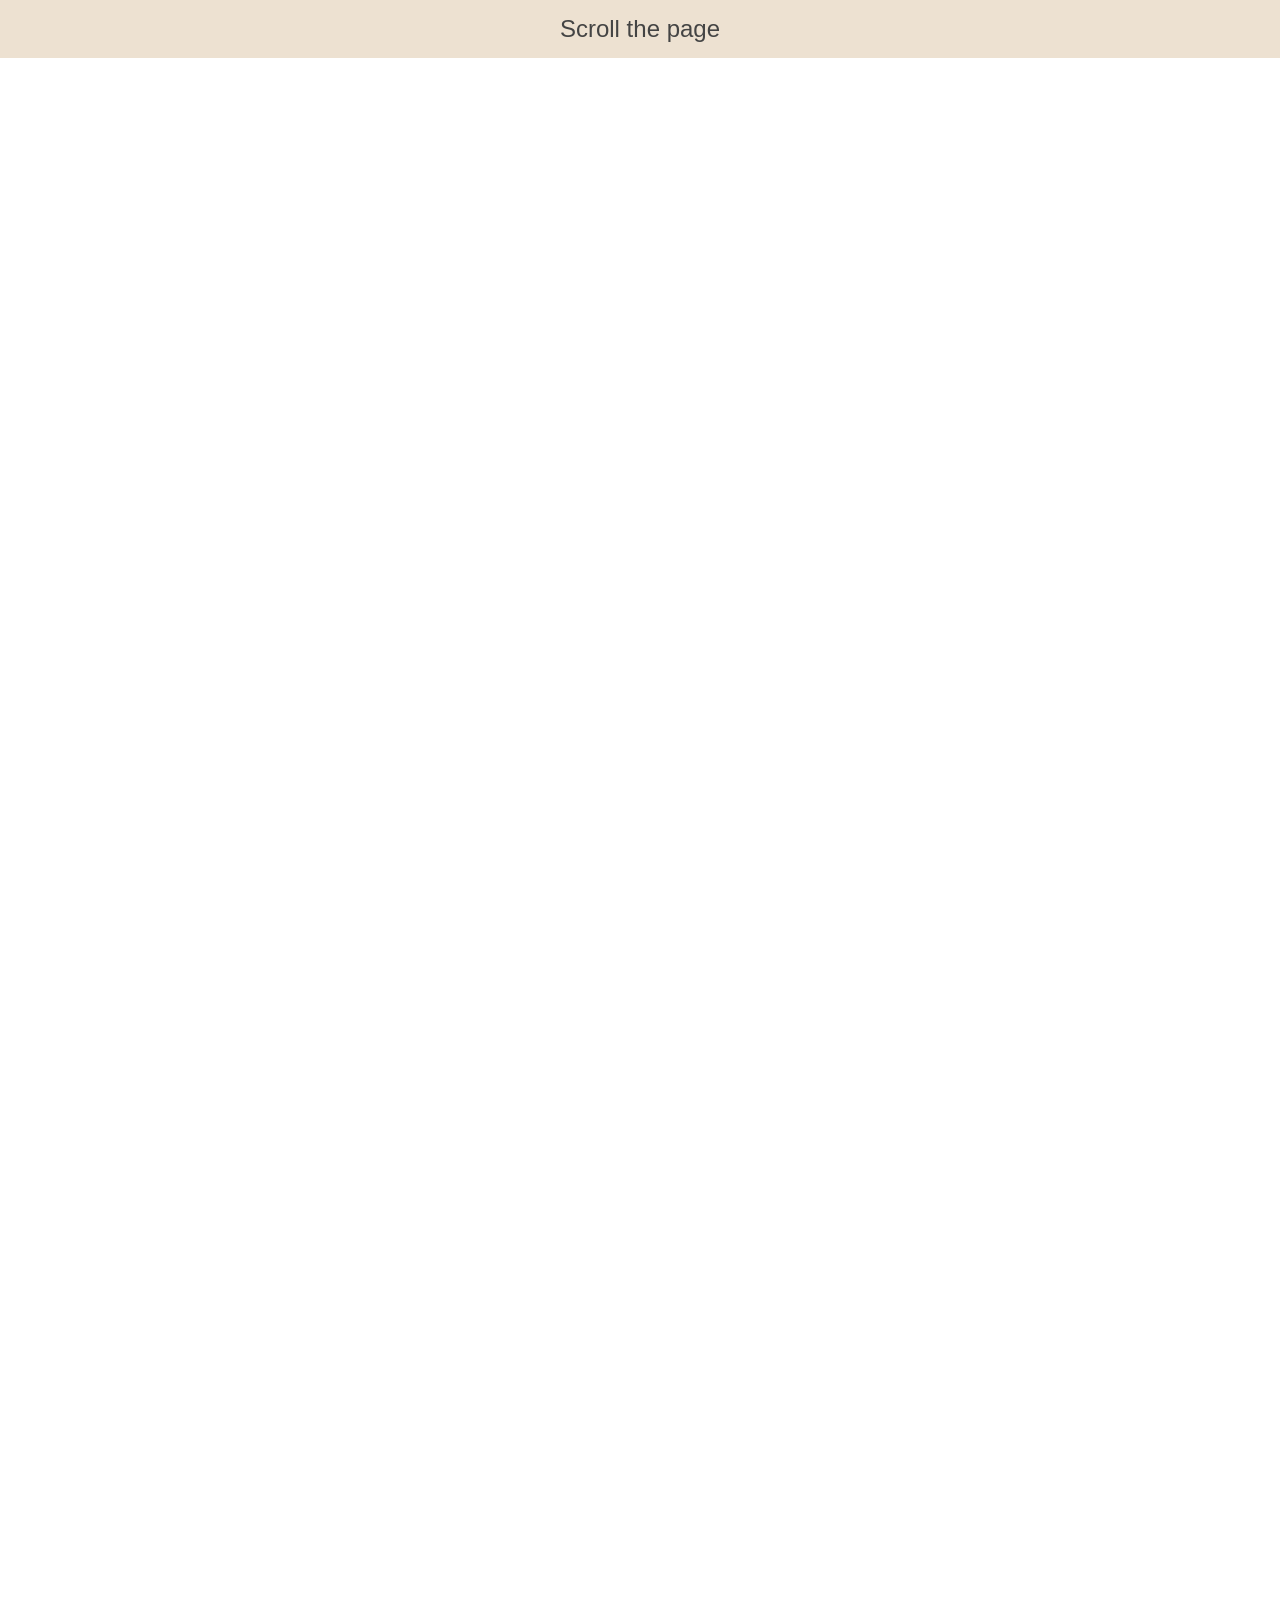
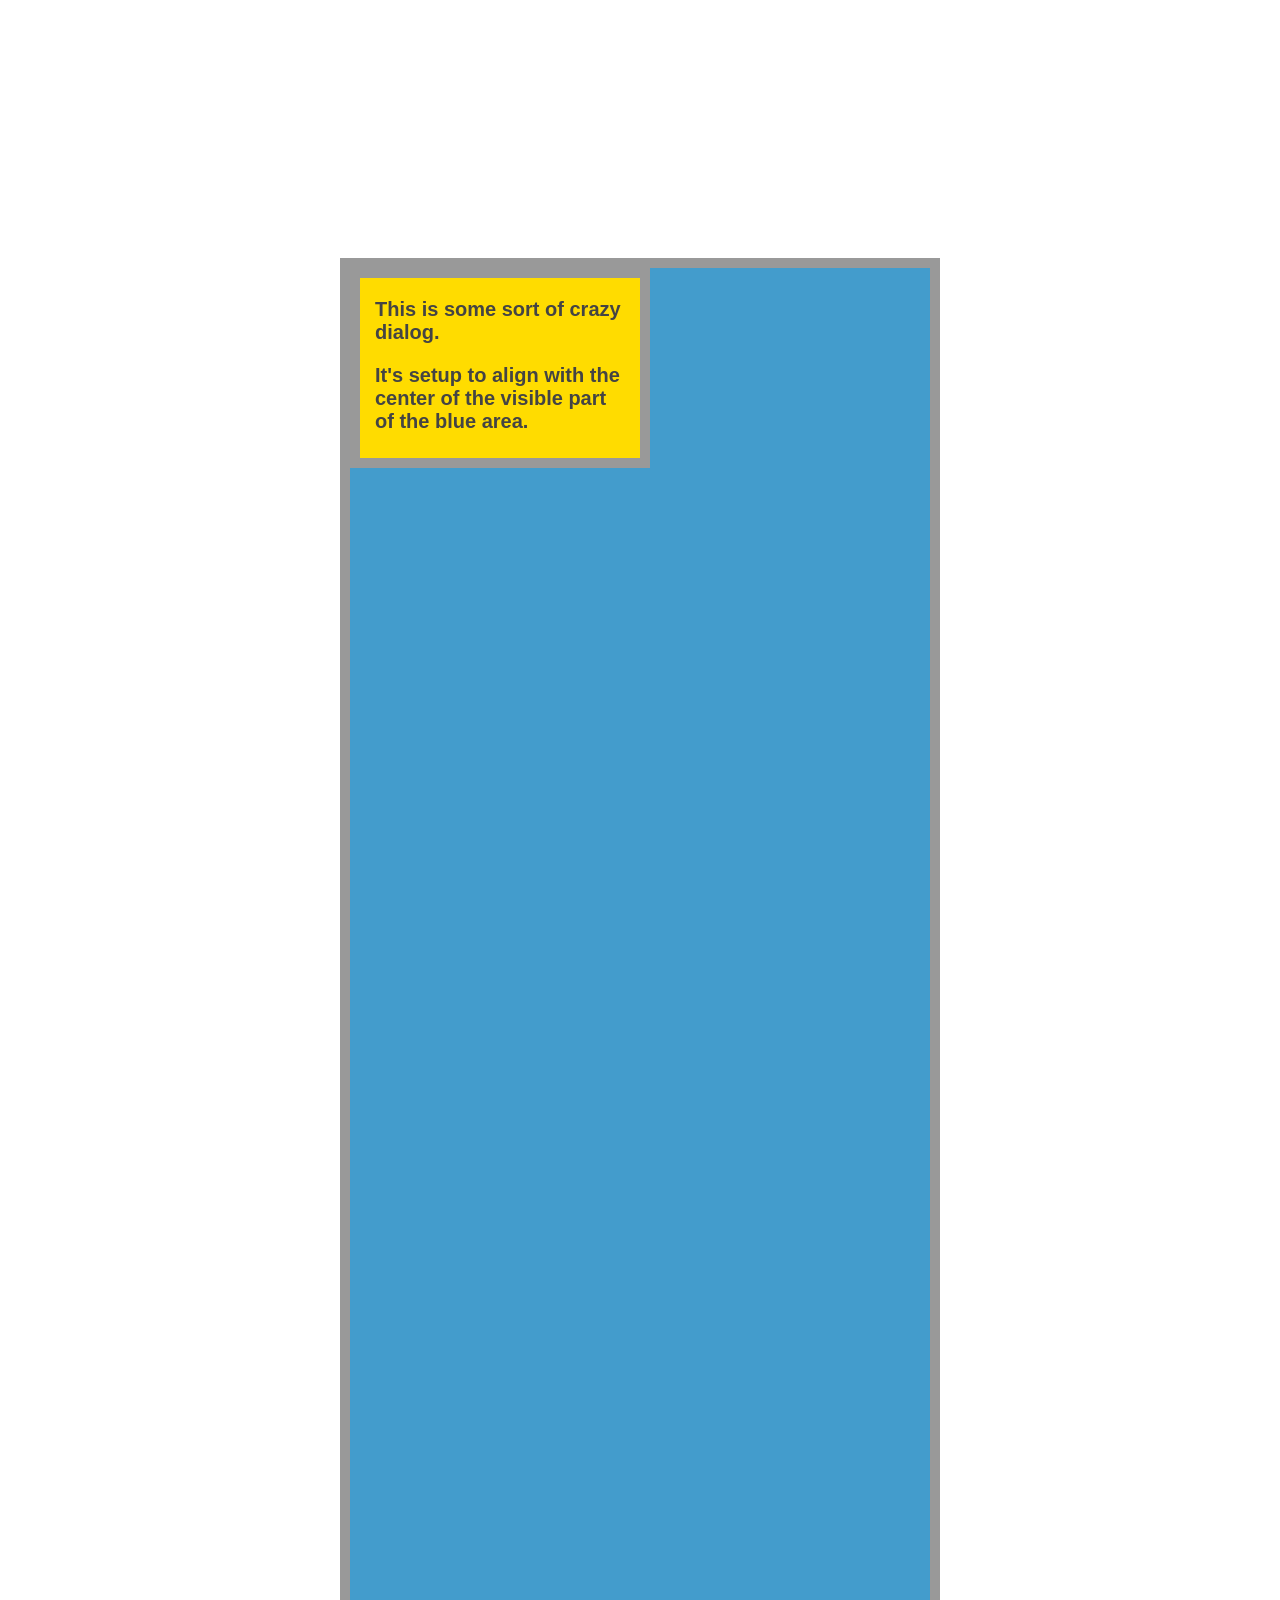
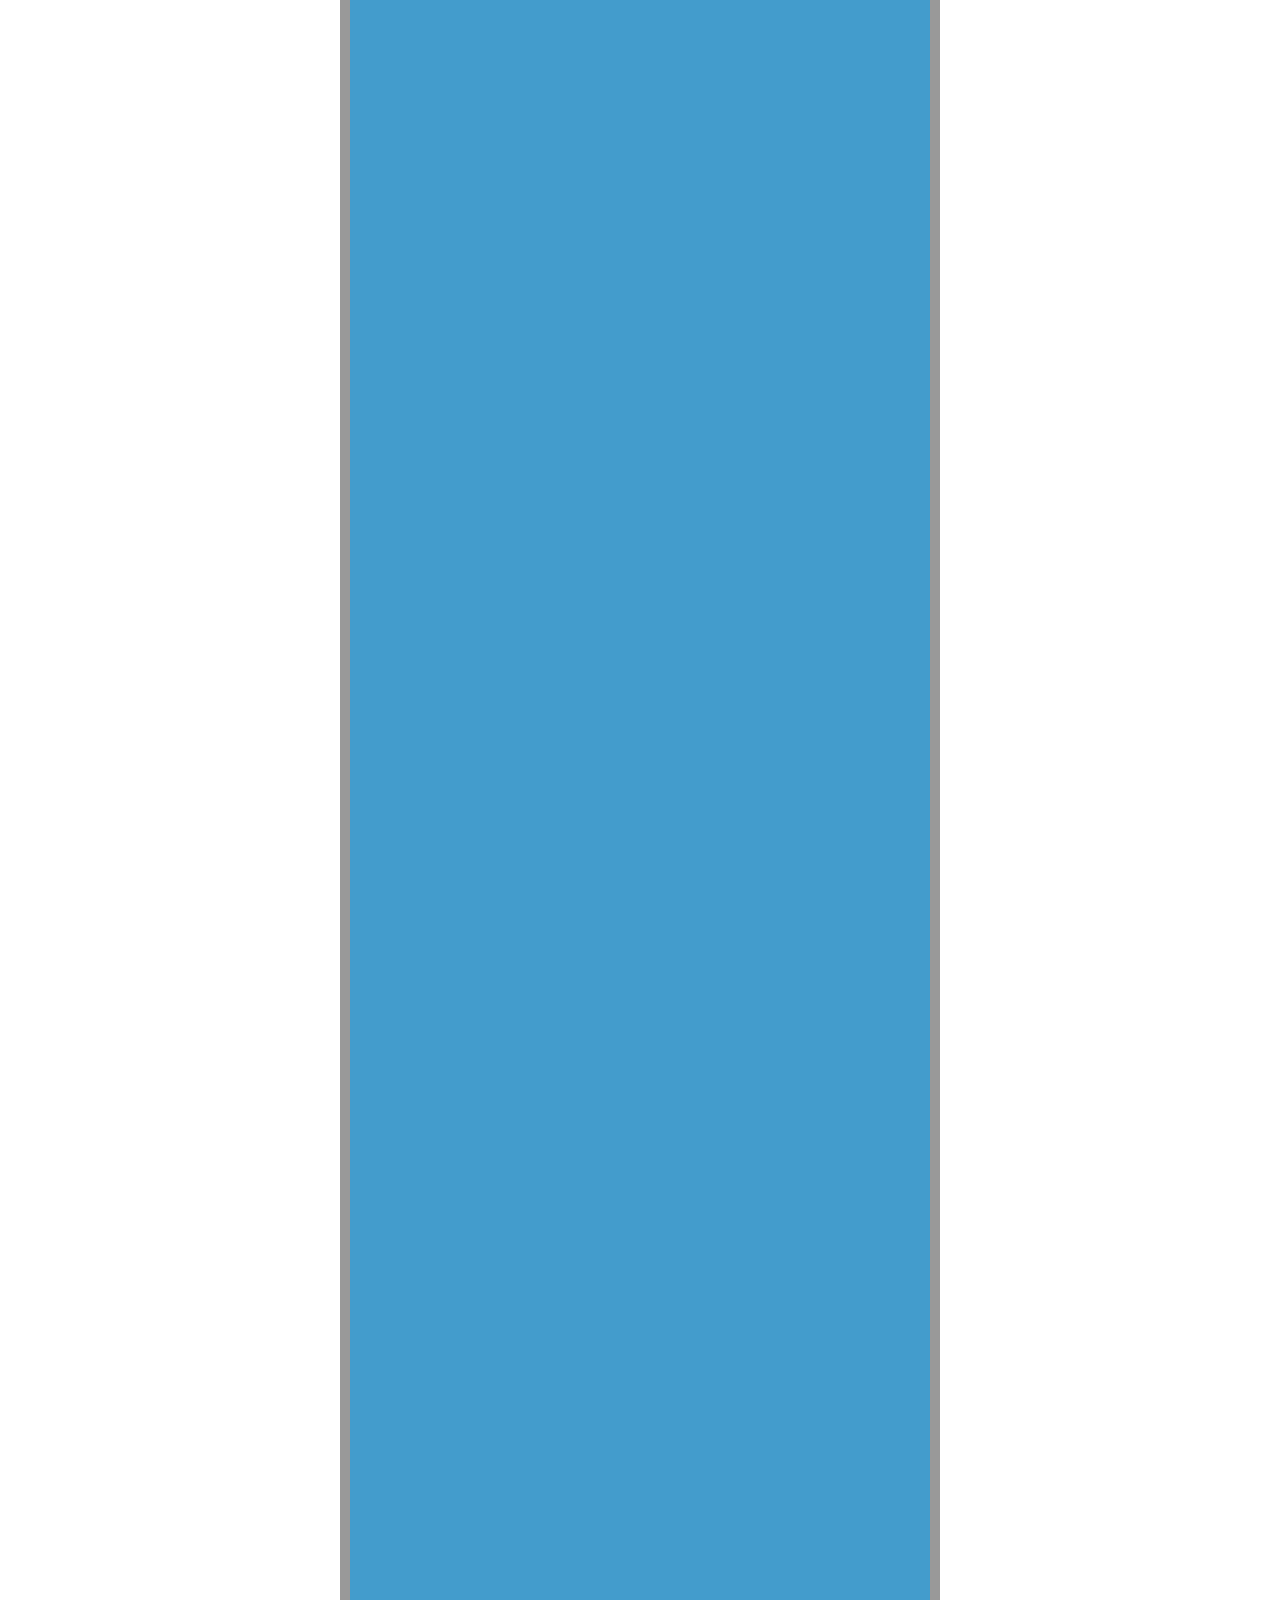
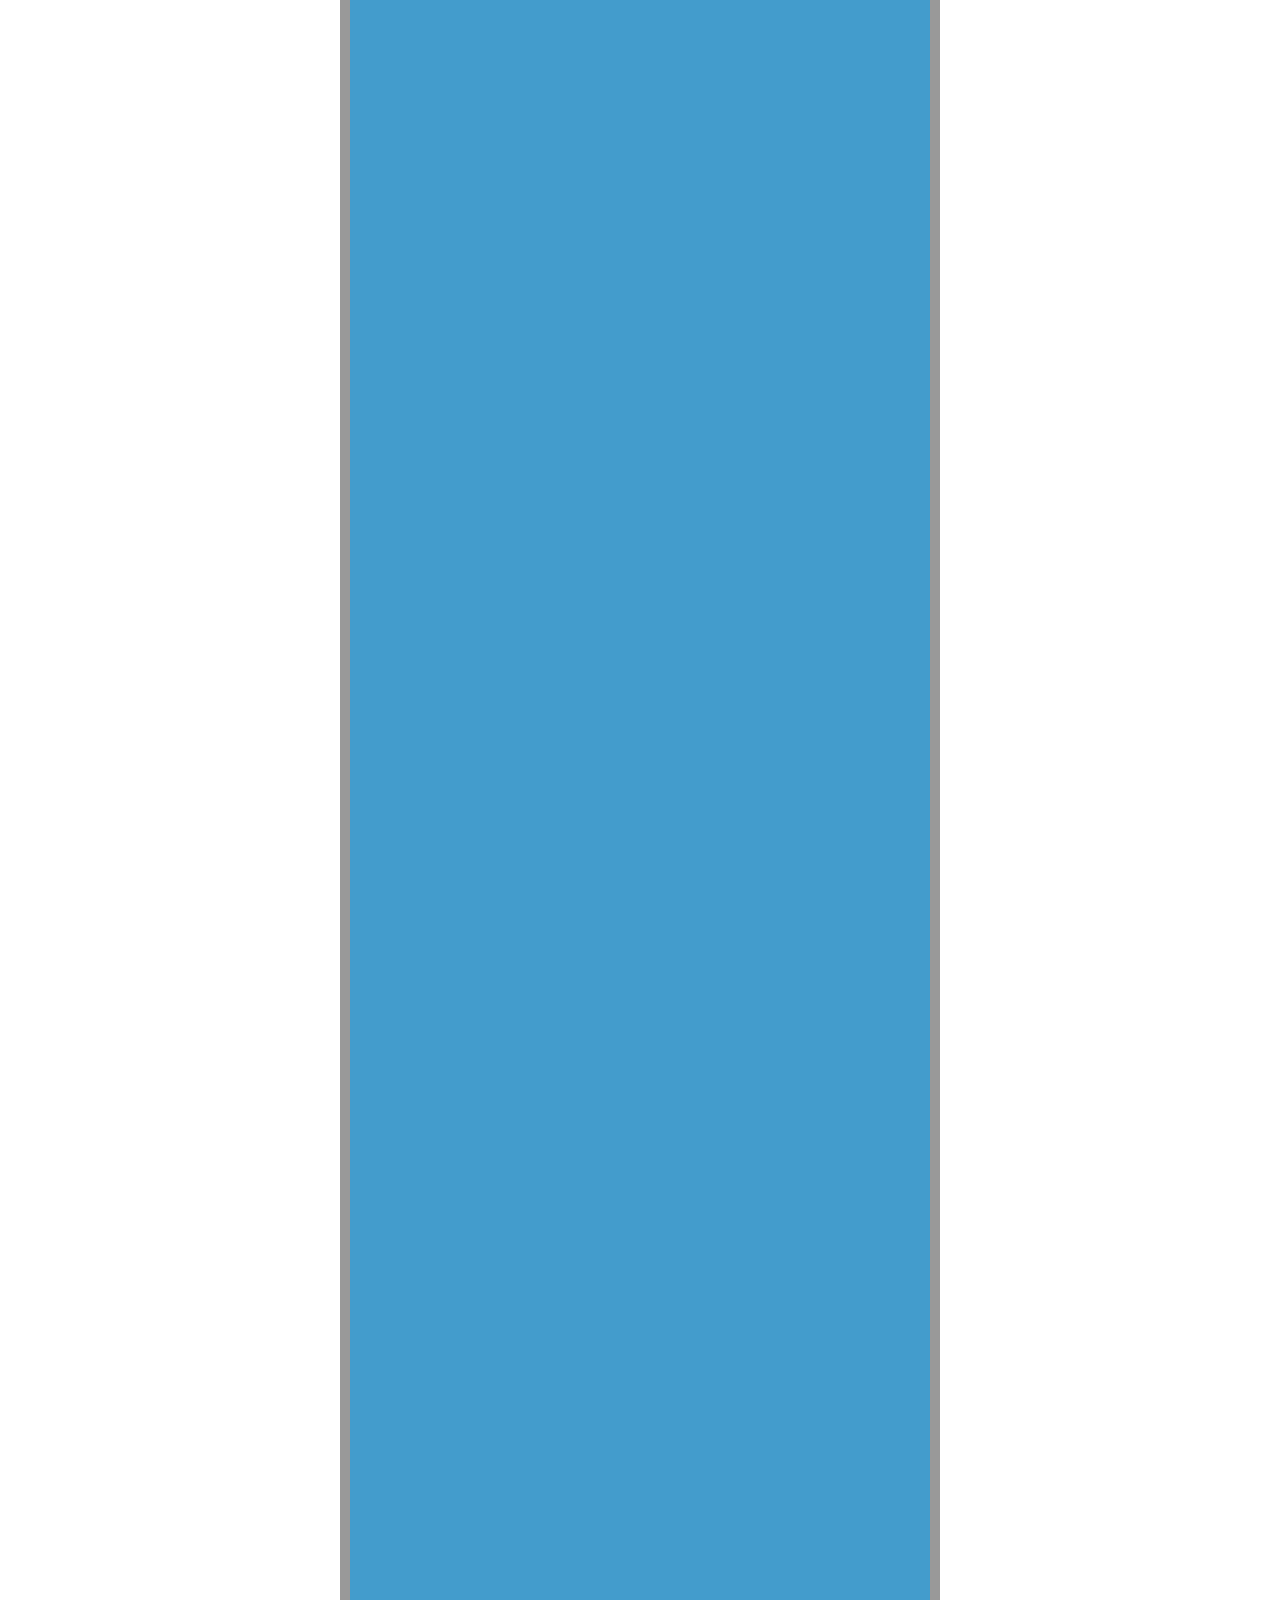
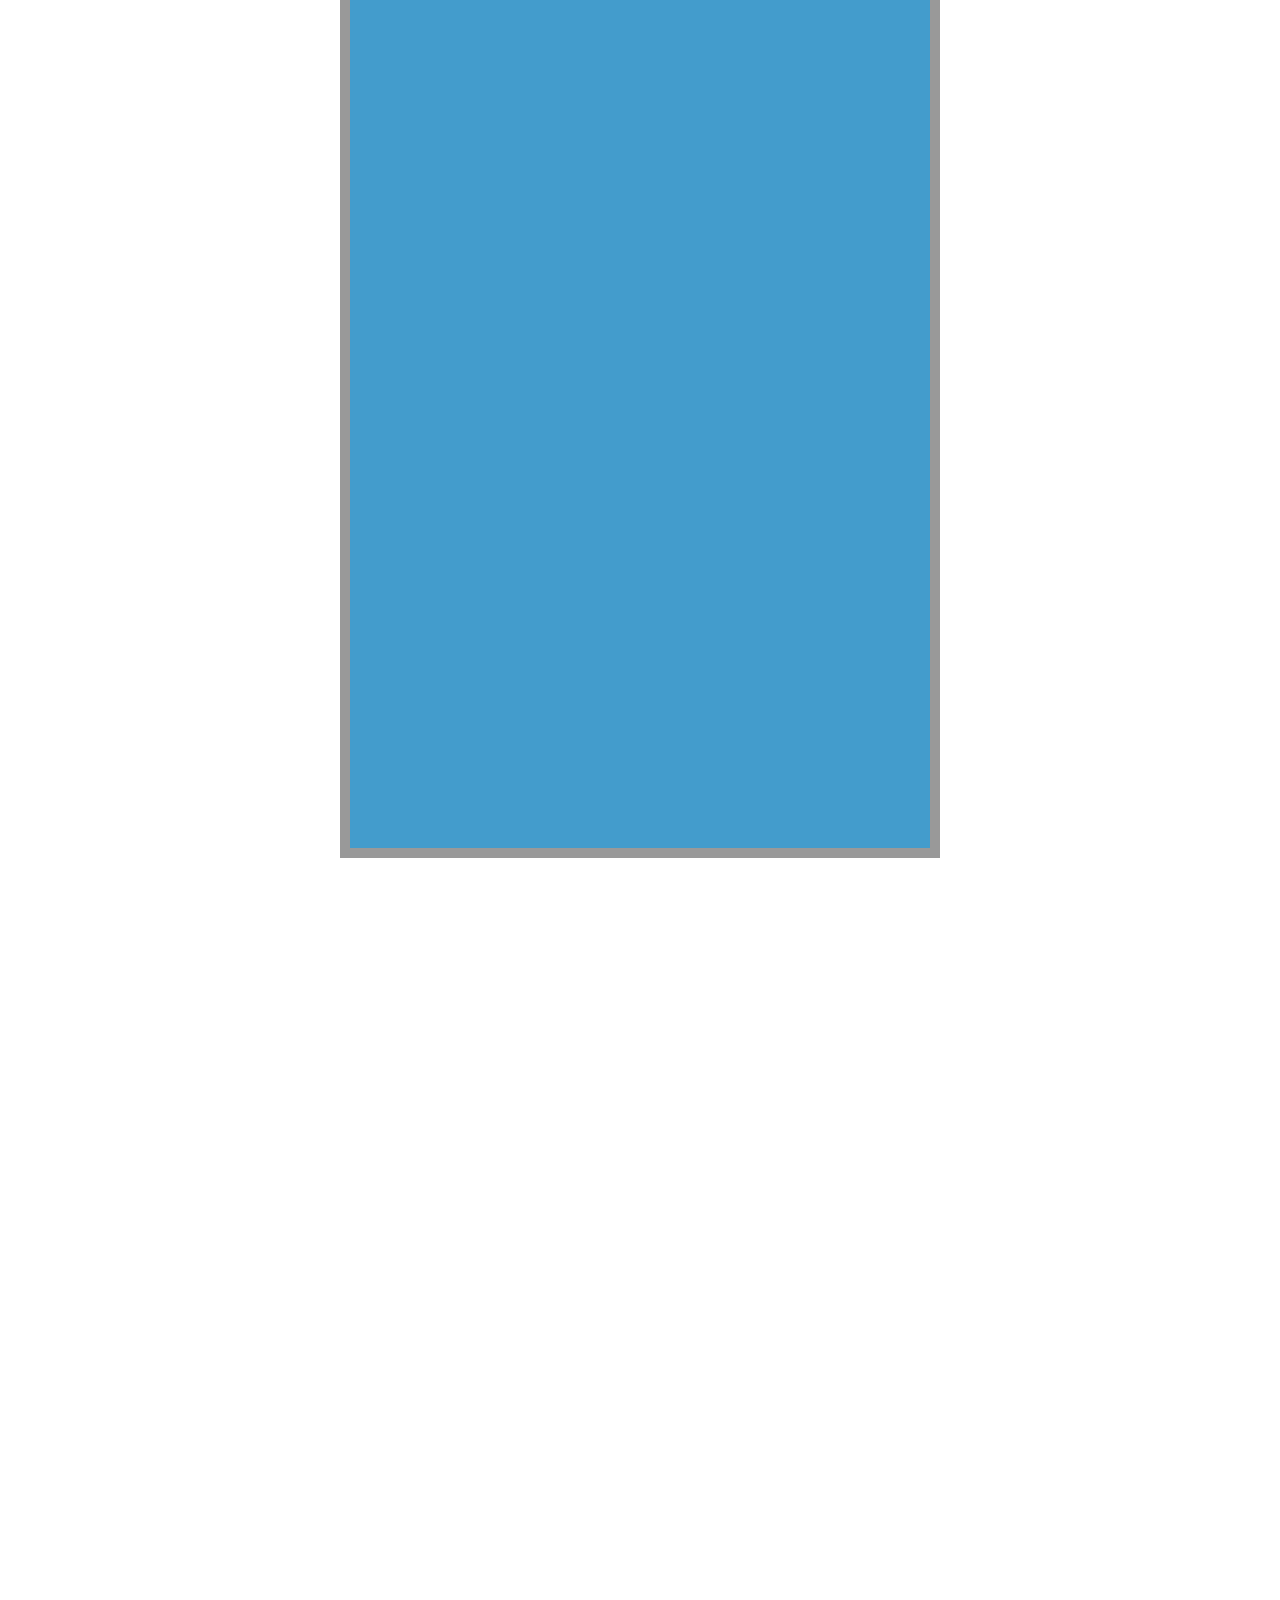
<file: vendors/tether/examples/content-visible/index.html>
<!DOCTYPE html>
<html>
    <head>
        <link rel="stylesheet" href="../resources/css/base.css" />
    </head>
    <body>

    <div class="instructions">Scroll the page</div>

    <style>
      .instructions {
        width: 100%;
        text-align: center;
        font-size: 24px;
        padding: 15px;
        background-color: rgba(210, 180, 140, 0.4);
      }

      * {
        box-sizing: border-box;
      }
      body {
        min-height: 1200vh;
        height: 100%;
      }

      .content-box {
        width: 600px;
        border: 10px solid #999;
        height: 600vh;
        background-color: #439CCC;
        margin: 200vh auto;
      }
      .element {
        border: 10px solid #999;
        background-color: #FFDC00;
        width: 300px;
        height: 200px;
        padding: 0 15px;
        font-size: 20px;
        font-weight: bold;
      }
    </style>

    <div class="content-box">
      <div class="element">
        <p>This is some sort of crazy dialog.</p>

        <p>It's setup to align with the center of the visible part of the blue area.</p>
      </div>
    </div>

    <script src="//github.hubspot.com/tether/dist/js/tether.js"></script>
    <script>
      new Tether({
        element: '.element',
        target: '.content-box',
        attachment: 'middle center',
        targetAttachment: 'middle center',
        targetModifier: 'visible'
      });
    </script>
  </body>
</html>
</file>
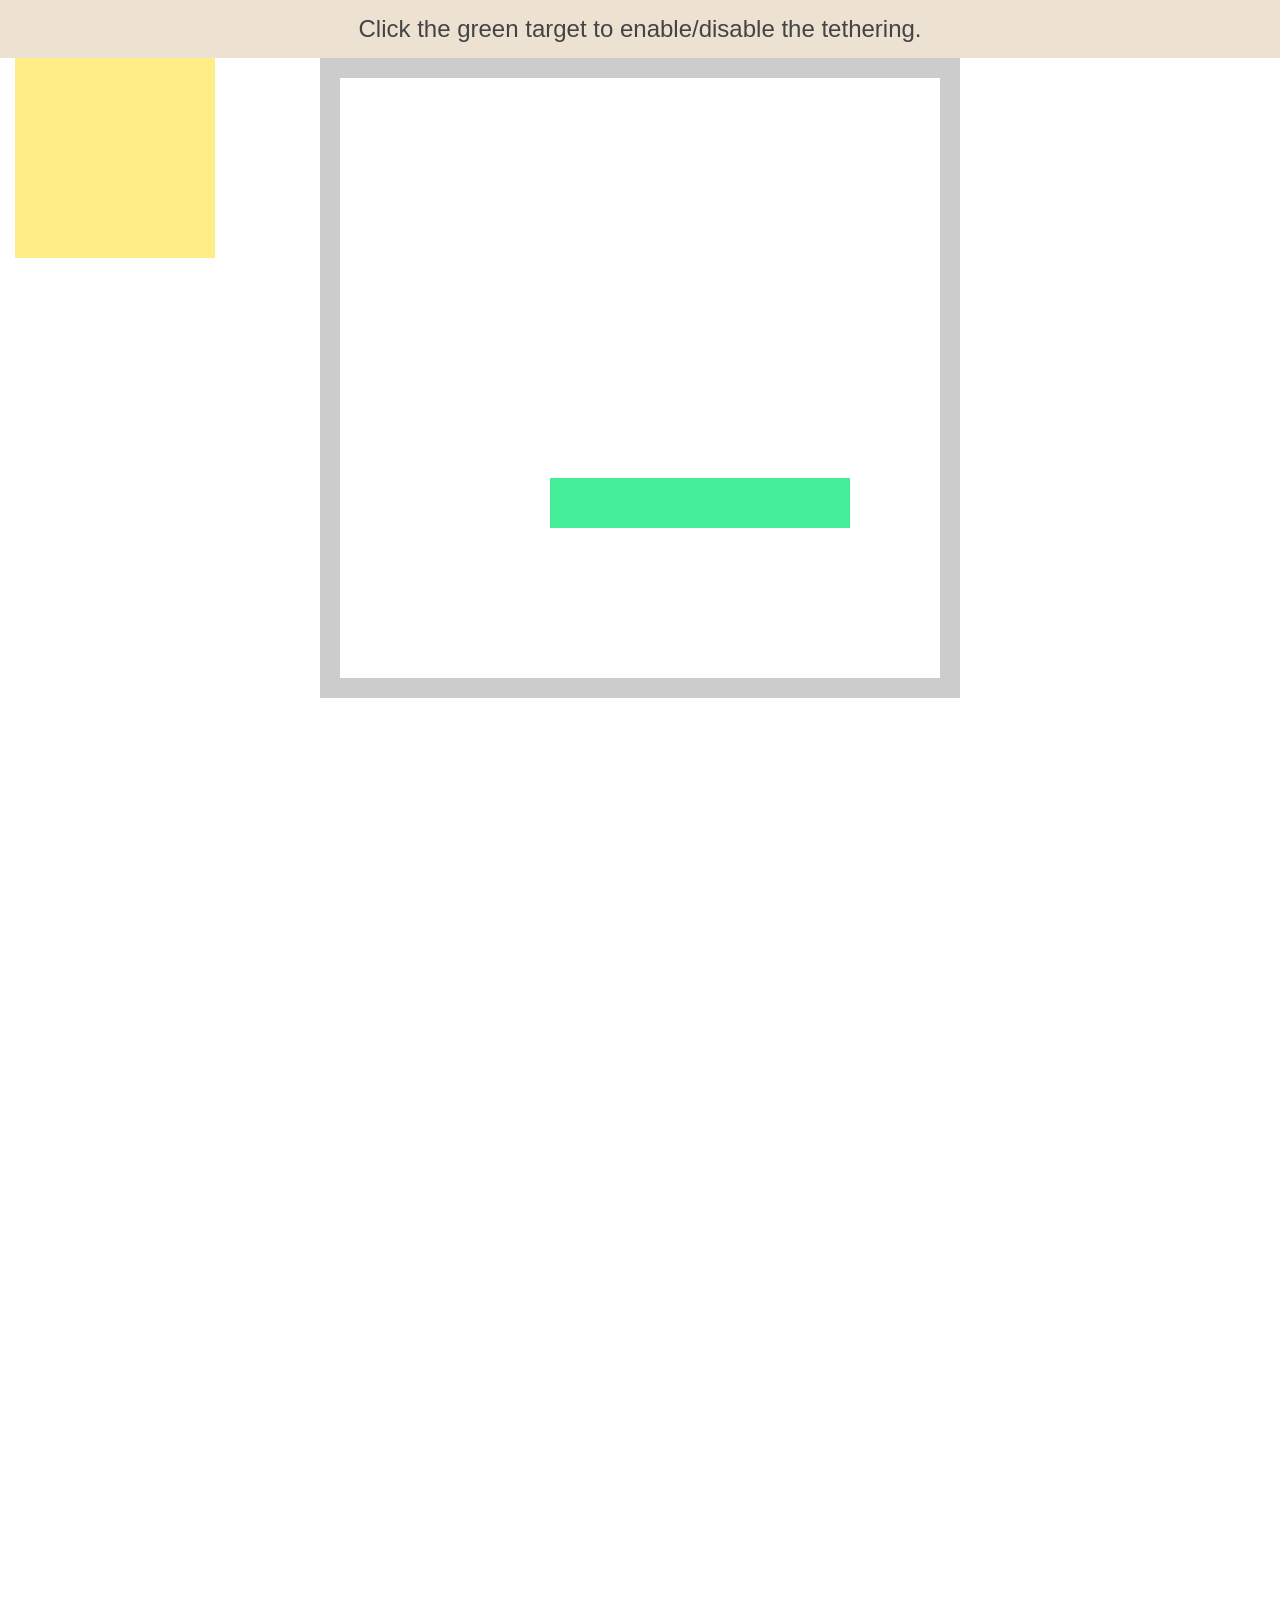
<file: vendors/tether/examples/enable-disable/index.html>
<!DOCTYPE html>
<html>
    <head>
        <meta charset="utf-8">
        <meta http-equiv="X-UA-Compatible" content="chrome=1">
        <meta name="viewport" content="width=device-width, initial-scale=1, user-scalable=no">
        <link rel="stylesheet" href="../resources/css/base.css" />
        <link rel="stylesheet" href="../common/css/style.css" />
    </head>
    <body>
        <div class="instructions">Click the green target to enable/disable the tethering.</div>

        <div class="element"></div>
        <div class="container">
            <div class="pad"></div>
            <div class="target"></div>
            <div class="pad"></div>
        </div>

        <script src="//github.hubspot.com/tether/dist/js/tether.js"></script>
        <script>
            var tether = new Tether({
                element: '.element',
                target: '.target',
                attachment: 'top left',
                targetAttachment: 'top right'
            });

            document.querySelector('.target').addEventListener('click', function(){
                if (tether.enabled)
                    tether.disable();
                else
                    tether.enable();
            });
        </script>
    </body>
</html>
</file>
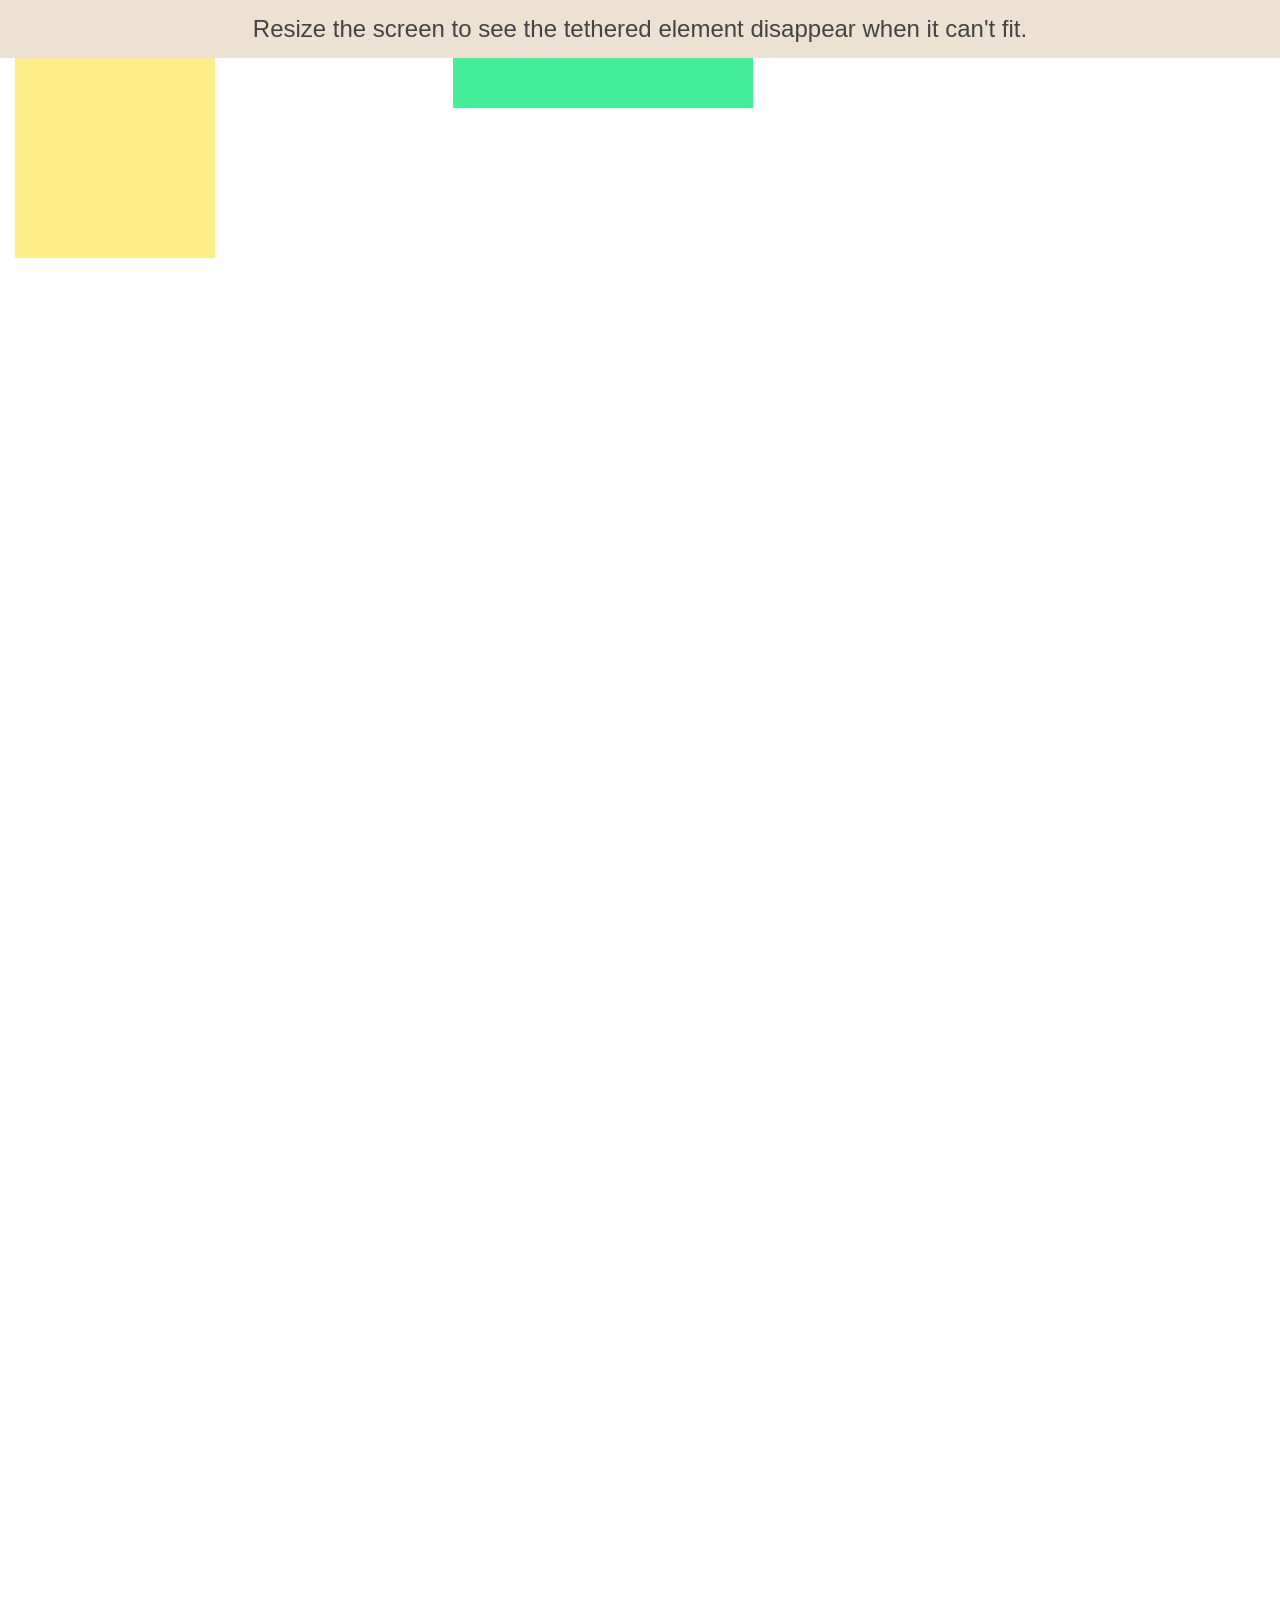
<file: vendors/tether/examples/out-of-bounds/index.html>
<!DOCTYPE html>
<html>
    <head>
        <meta charset="utf-8">
        <meta http-equiv="X-UA-Compatible" content="chrome=1">
        <meta name="viewport" content="width=device-width, initial-scale=1, user-scalable=no">
        <link rel="stylesheet" href="../resources/css/base.css" />
        <link rel="stylesheet" href="../common/css/style.css" />
        <style>
            .tether-element.tether-out-of-bounds {
                display: none;
            }
        </style>
    </head>
    <body>
        <div class="instructions">Resize the screen to see the tethered element disappear when it can't fit.</div>

        <div class="element"></div>
        <div class="target"></div>

        <script src="//github.hubspot.com/tether/dist/js/tether.js"></script>
        <script>
            var tether = new Tether({
                element: '.element',
                target: '.target',
                attachment: 'top left',
                targetAttachment: 'top right',
                constraints: [{
                    to: 'window',
                    attachment: 'together'
                }]
            });
            tether.on('update', function(event) {
                console.log(event);
            });
        </script>
    </body>
</html>
</file>
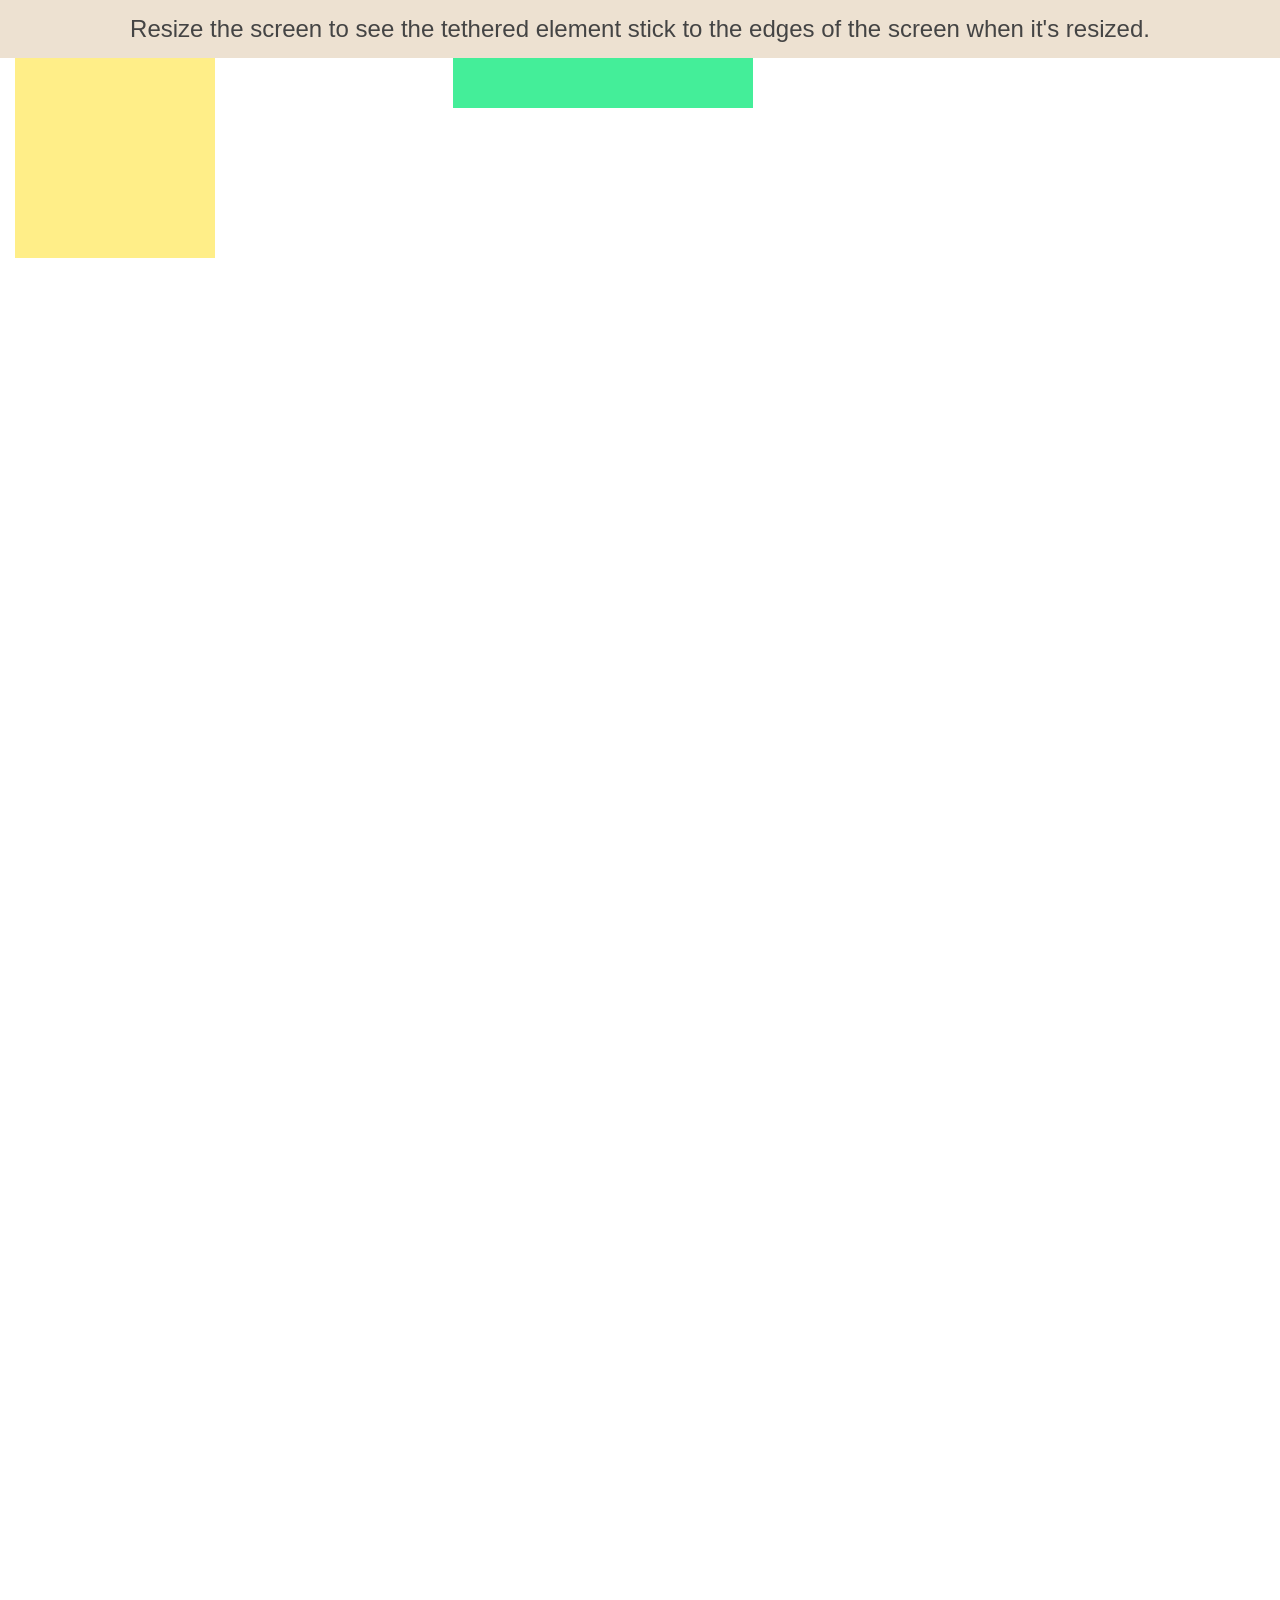
<file: vendors/tether/examples/pin/index.html>
<!DOCTYPE html>
<html>
    <head>
        <meta charset="utf-8">
        <meta http-equiv="X-UA-Compatible" content="chrome=1">
        <meta name="viewport" content="width=device-width, initial-scale=1, user-scalable=no">
        <link rel="stylesheet" href="../resources/css/base.css" />
        <link rel="stylesheet" href="../common/css/style.css" />
    </head>
    <body>
        <div class="instructions">Resize the screen to see the tethered element stick to the edges of the screen when it's resized.</div>

        <div class="element"></div>
        <div class="target"></div>

        <script src="//github.hubspot.com/tether/dist/js/tether.js"></script>
        <script>
            new Tether({
                element: '.element',
                target: '.target',
                attachment: 'top left',
                targetAttachment: 'top right',
                constraints: [{
                    to: 'window',
                    pin: true
                }]
            });
        </script>
    </body>
</html>
</file>
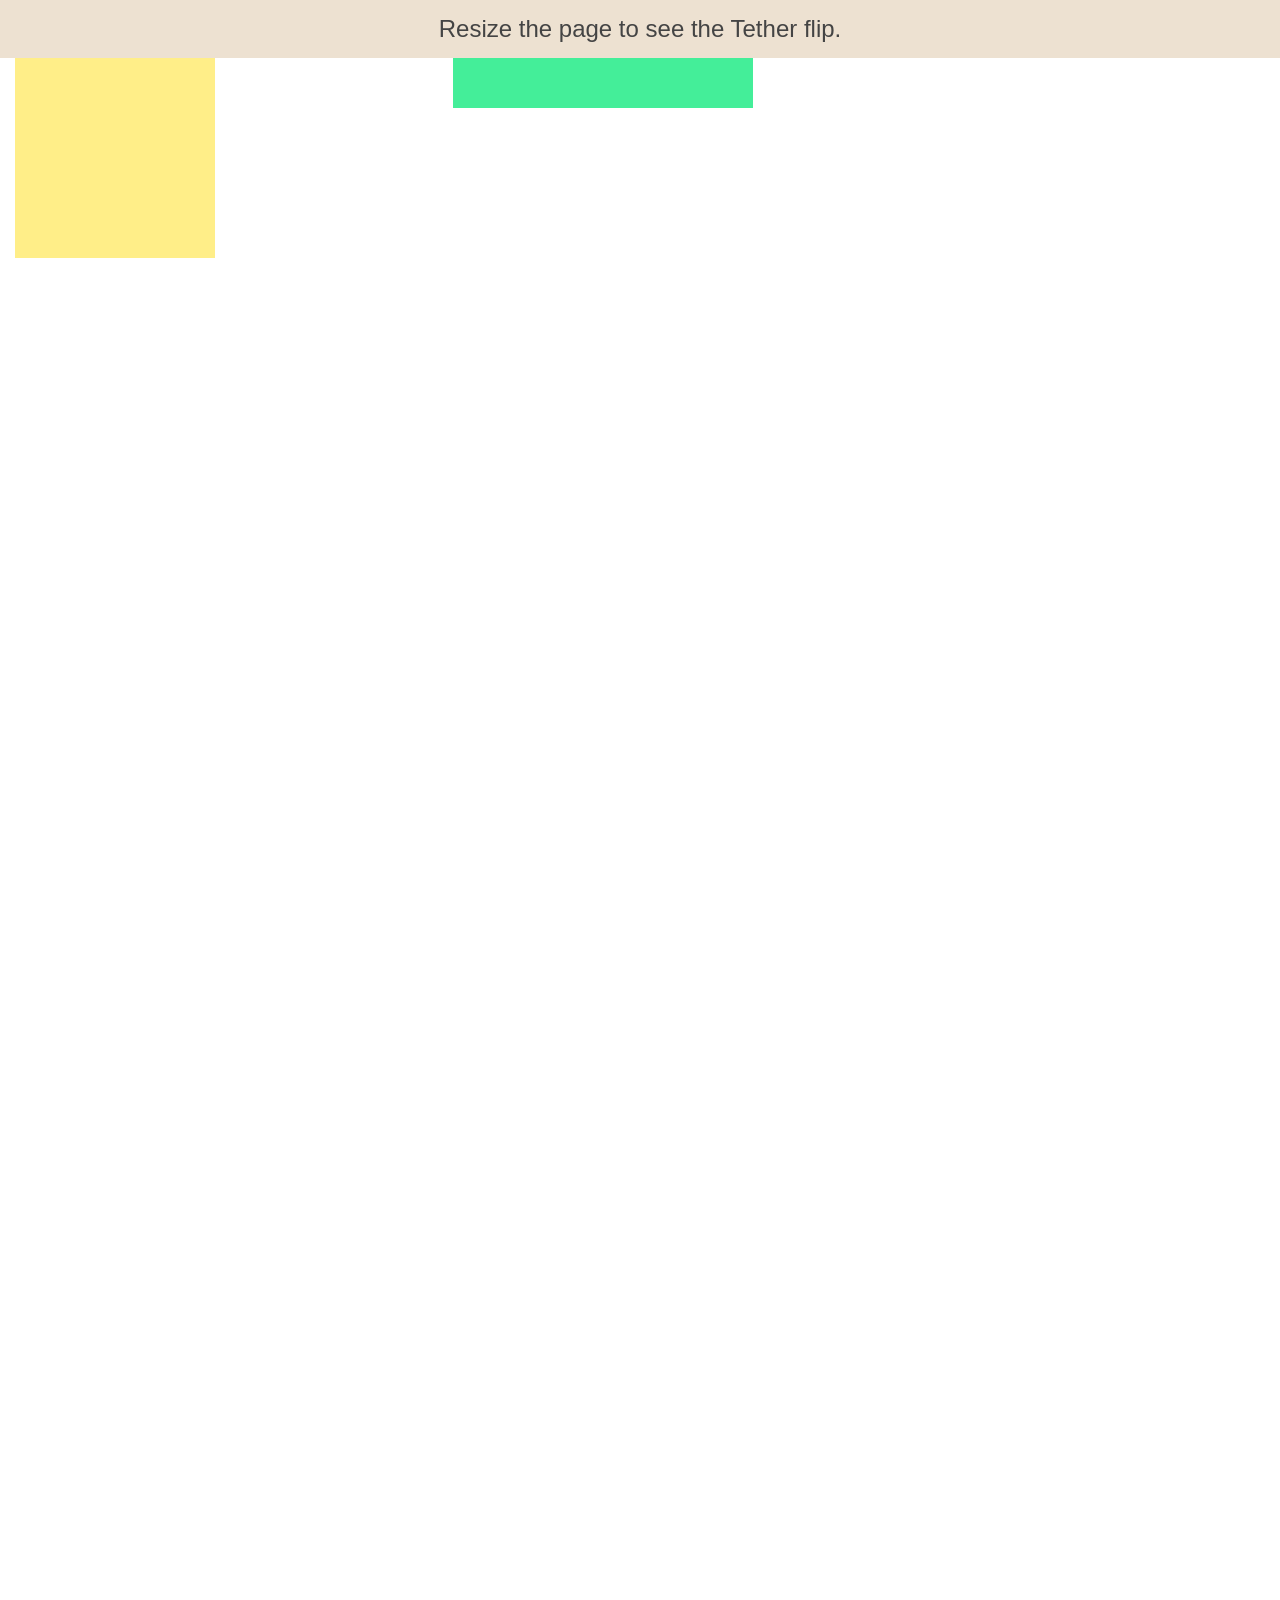
<file: vendors/tether/examples/simple/index.html>
<!DOCTYPE html>
<html>
    <head>
        <meta charset="utf-8">
        <meta http-equiv="X-UA-Compatible" content="chrome=1">
        <meta name="viewport" content="width=device-width, initial-scale=1, user-scalable=no">
        <link rel="stylesheet" href="../resources/css/base.css" />
        <link rel="stylesheet" href="../common/css/style.css" />
    </head>
    <body>
        <div class="instructions">Resize the page to see the Tether flip.</div>

        <div class="element"></div>
        <div class="target"></div>

        <script src="//github.hubspot.com/tether/dist/js/tether.js"></script>
        <script>
            new Tether({
                element: '.element',
                target: '.target',
                attachment: 'top left',
                targetAttachment: 'top right',
                constraints: [{
                    to: 'window',
                    attachment: 'together'
                }]
            });
        </script>
    </body>
</html>
</file>
<file: vendors/tether/examples/resources/css/base.css>
body {
    font-family: "Helvetica Neue", sans-serif;
    color: #444;
    margin: 0px;
}

a {
    cursor: pointer;
    color: blue;
}
</file>
<file: vendors/tether/examples/common/css/style.css>
body {
    min-height: 3000px;
}
.element {
    width: 200px;
    height: 200px;
    background-color: #fe8;
    position: absolute;
    z-index: 6;
}

.target {
    width: 300px;
    height: 50px;
    margin: 0 35%;
    background-color: #4e9;
}

.container {
    height: 600px;
    overflow: scroll;
    width: 600px;
    border: 20px solid #CCC;
    margin-top: 100px;
}

body {
    padding: 15px;
}

body > .container {
    margin: 0 auto;
}

.pad {
    height: 400px;
    width: 100px;
}

.instructions {
    width: 100%;
    text-align: center;
    font-size: 24px;
    padding: 15px;
    background-color: rgba(210, 180, 140, 0.4);
    margin: -15px -15px 0 -15px;
}
</file>
